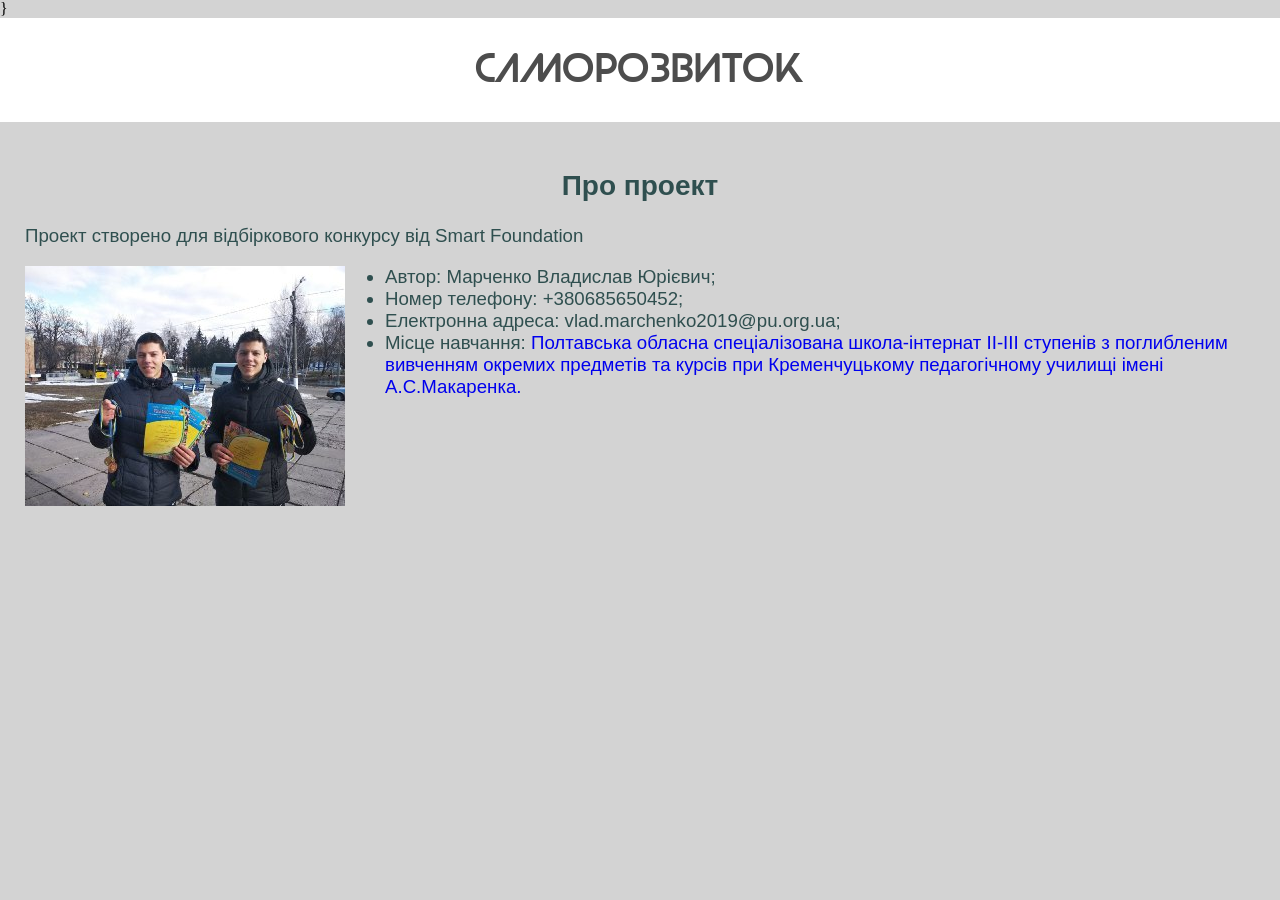
<file: mein.html>
<!DOCTYPE html>
<html lang="uk">
<head>
	<meta charset="UTF-8">
    <meta name="viewport" content="width=device-width, initial-scale=1, maximum-scale=1">
	<title>Сон</title>
	<style type="text/css">
	body{
		padding: 0;
		margin: 0;
		background-color: #D3D3D3;
	}
	.body{
			background-color: #D3D3D3;
			padding: 25px;
			font-family: Verdana, Geneva, sans-serif;
			font-size: 14pt;
			color: #2F4F4F;
			text-align: left;
		}
	.navig{
		
		background-color:white;
		width:100%;
		height: auto;
		text-align: center;
	}
	.imgg{float: left;
		margin-right:40px;}
a{text-decoration: none;}
	</style>
}
</head>
<body>
	<div class="navig">
            <a href="index.html"><img class="logo" id="logo" src="images/logo.png" alt="Page"></a>
        </div>
   
<div class="body">
									<h2 align="center">Про проект</h2>
									<p>Проект створено для відбіркового конкурсу від Smart Foundation</p>
									<img src="images/me.jpg" class="imgg">
		<ul>
			<li>Автор: Марченко Владислав Юрієвич;</li>
			<li>Номер телефону: +380685650452;</li>
			<li>Електронна адреса: vlad.marchenko2019@pu.org.ua;</li>
			<li>Місце навчання: <a href="http://licey.pu.org.ua/" target="_blank">Полтавська обласна спеціалізована школа-інтернат ІІ-ІІІ ступенів з поглибленим вивченням окремих предметів та курсів при Кременчуцькому педагогічному училищі імені А.С.Макаренка. </a></li>
		</ul>
	<p align="center">		
	</p>
</div>
</body>
</html>
</file>
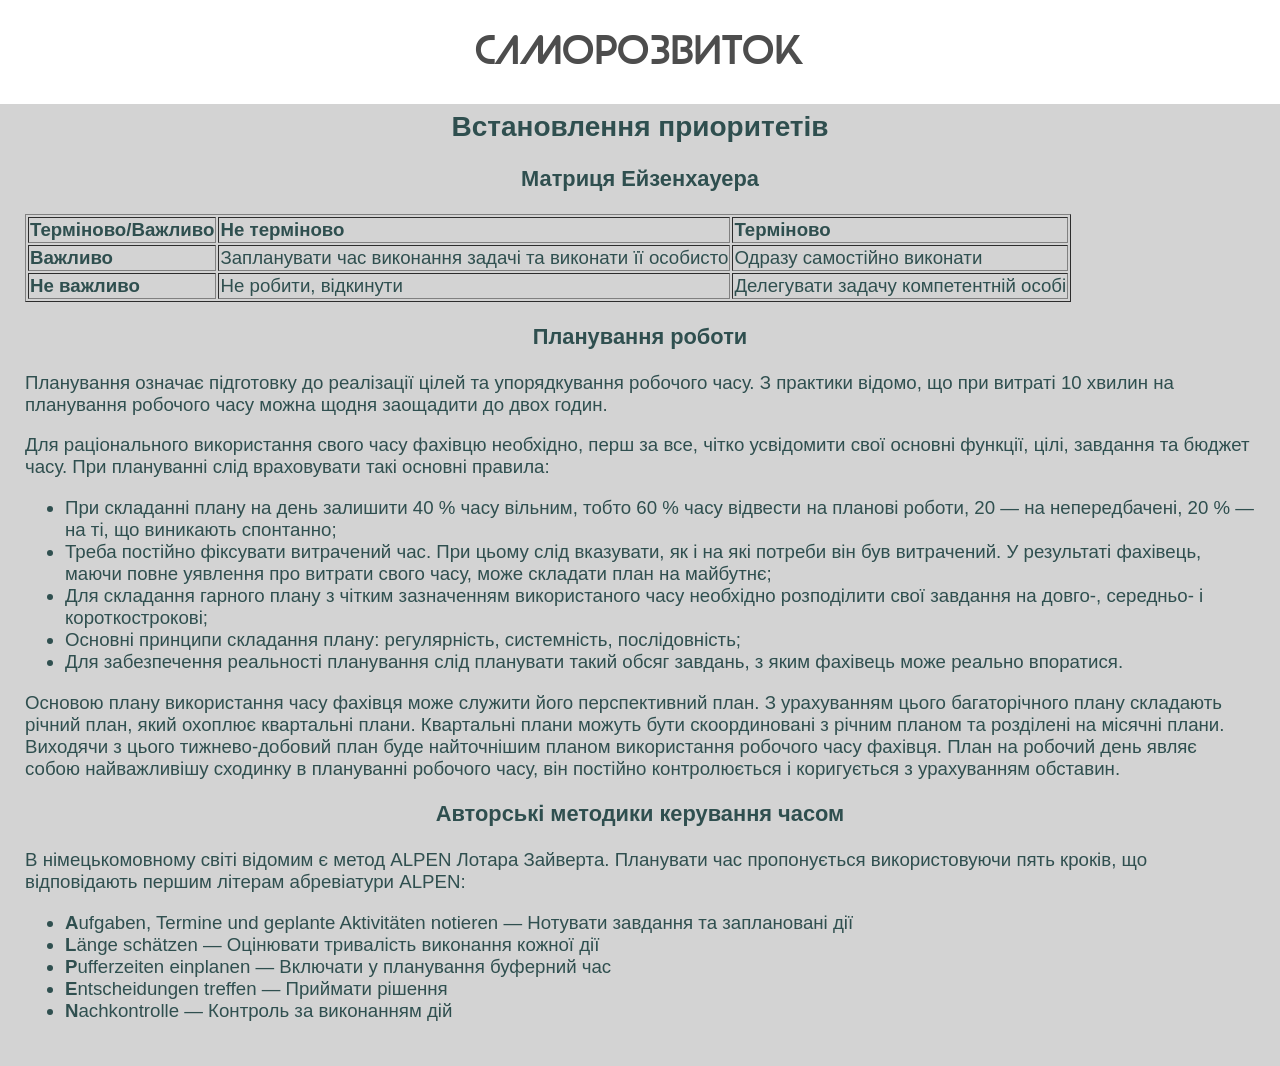
<file: timem.html>
<!DOCTYPE html>
<html lang="uk">
<head>
	<meta charset="UTF-8">
    <meta name="viewport" content="width=device-width, initial-scale=1, maximum-scale=1">
	<title>Тайм менеджмент</title>
	<style type="text/css">
	body{
		padding: 0;
		margin: 0;
	}
	.body{
			background-color: #D3D3D3;
			padding: 25px;
			font-family: Verdana, Geneva, sans-serif;
			font-size: 14pt;
			color: #2F4F4F;
			text-align: left;
		}
	.navig{
		position: fixed;
		background-color:white;
		width:100%;
		height: auto;
		text-align: center;
	}
	</style>
</head>
<body>
	<div class="navig">
            <a href="index.html"><img class="logo" id="logo" src="images/logo.png" alt="Page"></a>
        </div>
    

<div class="body">
 <p>
<b>Керування часом, тайм-менеджмент (від англ. time management)</b> — сукупність методик оптимальної організації часу для виконання поточних задач, проектів та календарних подій.
</p><p>
<h2 align="center">Встановлення приоритетів</h2>
<p>
	<h3 align="center">Матриця Ейзенхауера</h3>
	<table border="1px">

	<tr>

		<th>Терміново/Важливо</th>

		<th>Не терміново</th>

		<th>Терміново</th>

	</tr>

	<tr>

		<th>Важливо</th>

		<td>Запланувати час виконання задачі та виконати її особисто</td>

		<td>Одразу самостійно виконати</td>

	</tr>

	<tr>

		<th>Не важливо</th>

		<td>Не робити, відкинути</td>

		<td>Делегувати задачу компетентній особі</td>

	</tr>

	</table>
</p>
<p>
	<h3 align="center">Планування роботи</h3>
	Планування означає підготовку до реалізації цілей та упорядкування робочого часу. З практики відомо, що при витраті 10 хвилин на планування робочого часу можна щодня заощадити до двох годин.

<p>Для раціонального використання свого часу фахівцю необхідно, перш за все, чітко усвідомити свої основні функції, цілі, завдання та бюджет часу. При плануванні слід враховувати такі основні правила:</p>
	<ul>
		<li>При складанні плану на день залишити 40 % часу вільним, тобто 60 % часу відвести на планові роботи, 20 — на непередбачені, 20 % — на ті, що виникають спонтанно;</li>
		<li>Треба постійно фіксувати витрачений час. При цьому слід вказувати, як і на які потреби він був витрачений. У результаті фахівець, маючи повне уявлення про витрати свого часу, може складати план на майбутнє;</li>
		<li>Для складання гарного плану з чітким зазначенням використаного часу необхідно розподілити свої завдання на довго-, середньо- і короткострокові;</li>
		<li>Основні принципи складання плану: регулярність, системність, послідовність;</li>
		<li>Для забезпечення реальності планування слід планувати такий обсяг завдань, з яким фахівець може реально впоратися.</li>
	</ul>
<p>
	Основою плану використання часу фахівця може служити його перспективний план. З урахуванням цього багаторічного плану складають річний план, який охоплює квартальні плани. Квартальні плани можуть бути скоординовані з річним планом та розділені на місячні плани. Виходячи з цього тижнево-добовий план буде найточнішим планом використання робочого часу фахівця. План на робочий день являє собою найважливішу сходинку в плануванні робочого часу, він постійно контролюється і коригується з урахуванням обставин.</p>

<h3 align="center">Авторські методики керування часом</h3>

<p>
	В німецькомовному світі відомим є метод ALPEN Лотара Зайверта. Планувати час пропонується використовуючи пять кроків, що відповідають першим літерам абревіатури ALPEN:
	<ul>
		<li><b>A</b>ufgaben, Termine und geplante Aktivitäten notieren — Нотувати завдання та заплановані дії</li>
		<li><b>L</b>änge schätzen — Оцінювати тривалість виконання кожної дії</li>
		<li><b>P</b>ufferzeiten einplanen — Включати у планування буферний час</li>
		<li><b>E</b>ntscheidungen treffen — Приймати рішення</li>
		<li><b>N</b>achkontrolle — Контроль за виконанням дій</li>
	</ul>
</p>
</div>
</body>
</html>
</file>
